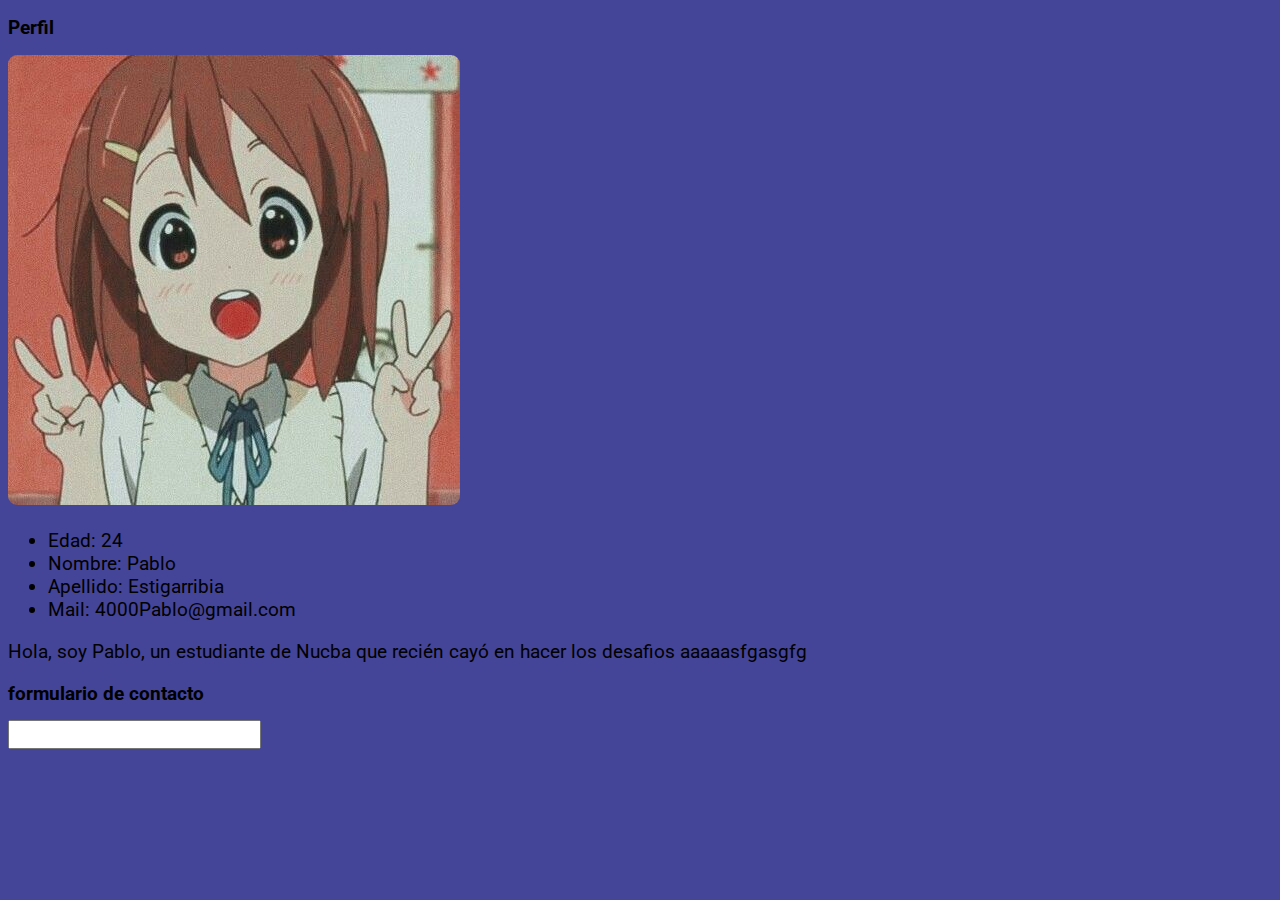
<file: index.html>
<!DOCTYPE html>
<html lang="en">
<head>
    <meta charset="UTF-8">
    <meta http-equiv="X-UA-Compatible" content="IE=edge">
    <meta name="viewport" content="width=device-width, initial-scale=1.0">
    <link rel="stylesheet" href="style.css">
    <link rel="preconnect" href="https://fonts.googleapis.com">
    <link rel="preconnect" href="https://fonts.gstatic.com" crossorigin>
    <link href="https://fonts.googleapis.com/css2?family=Roboto&display=swap" rel="stylesheet"> 
    <title>Desafío 1</title>
</head>
<body>
    
    <div class="perfil"> <!--Desafío 1-->
        <h2>Perfil</h2>
        <img src="/img/yui.jpg" alt="profile picture">
        <ul>
            <li>Edad: 24</li>
            <li>Nombre: Pablo</li>
            <li>Apellido: Estigarribia</li>
            <li>Mail: 4000Pablo@gmail.com</li>
        </ul>
        <p>Hola, soy Pablo, un estudiante de Nucba que recién cayó en hacer los desafios aaaaasfgasgfg</p>
    </div>

    <div class="formulario"> <!--Desafío 2-->
        <h2>formulario de contacto</h2>
        <form action="">
            <input type="text">
        </form>
    </div>

</body>
</html>
</file>
<file: style.css>
body {
    margin 0;
    padding: 0;
    background-color: #449;
}

img {
    border-radius: 2%;
}

* {
    font-family: 'Roboto', sans-serif;
    font-size: 19px;
}

/* Modo pat */
.perfil img:hover {
    cursor: grab;
}

.perfil li:hover {
    background-color: red;
    cursor:pointer;
}
</file>
